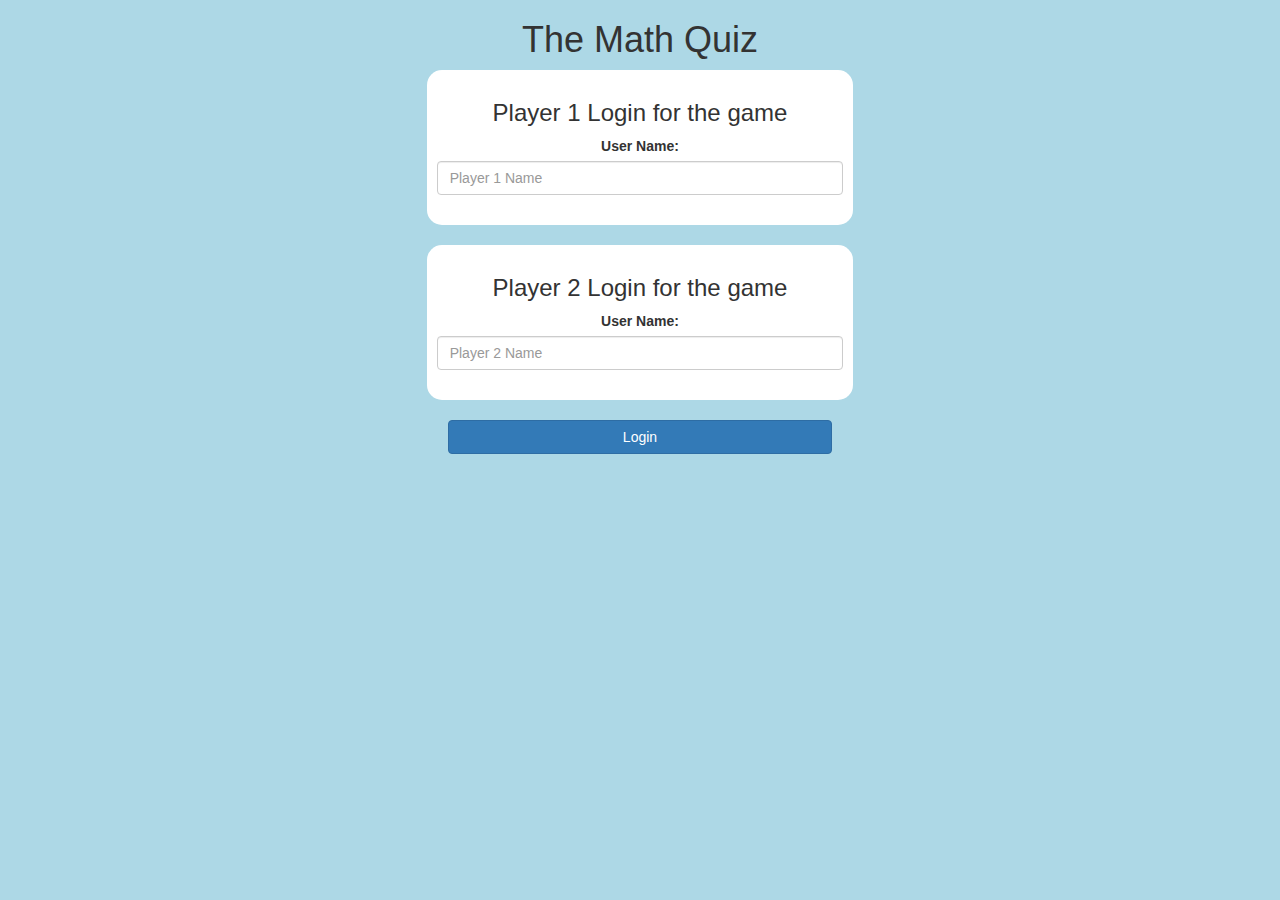
<file: index.html>
<!DOCTYPE html>
<html>
<head>
	<title>The Math Quiz</title>

<meta name="viewport" content="width=device-width, initial-scale=1">
<link rel="stylesheet" href="https://maxcdn.bootstrapcdn.com/bootstrap/3.4.0/css/bootstrap.min.css">
<script src="https://ajax.googleapis.com/ajax/libs/jquery/3.4.1/jquery.min.js"></script>
<script src="https://maxcdn.bootstrapcdn.com/bootstrap/3.4.0/js/bootstrap.min.js"></script>

<link rel="stylesheet" type="text/css" href="game.css">

<script src="game_login.js"></script>
</head>
<body>
<center>
	<h1>The Math Quiz</h1>
	<div class="col-lg-4 col-sm-8 col-xs-11 login_div1">
		<h3>Player 1 Login for the game</h3>
		<label >User Name:</label>
		<input type="text" id="player1NameInput" class="form-control" placeholder="Player 1 Name">
		<br>
	</div>
<br>
	<div class="col-lg-4 col-sm-8 col-xs-11 login_div2">
		<h3>Player 2 Login for the game</h3>
		<label >User Name:</label>
		<input type="text" id="player2NameInput" class="form-control" placeholder="Player 2 Name">
		<br>
	</div>
<br>
<button style="width: 30%;" class="btn btn-primary" onclick="addUser()">Login</button>
</center>
</body>
</html>
</file>
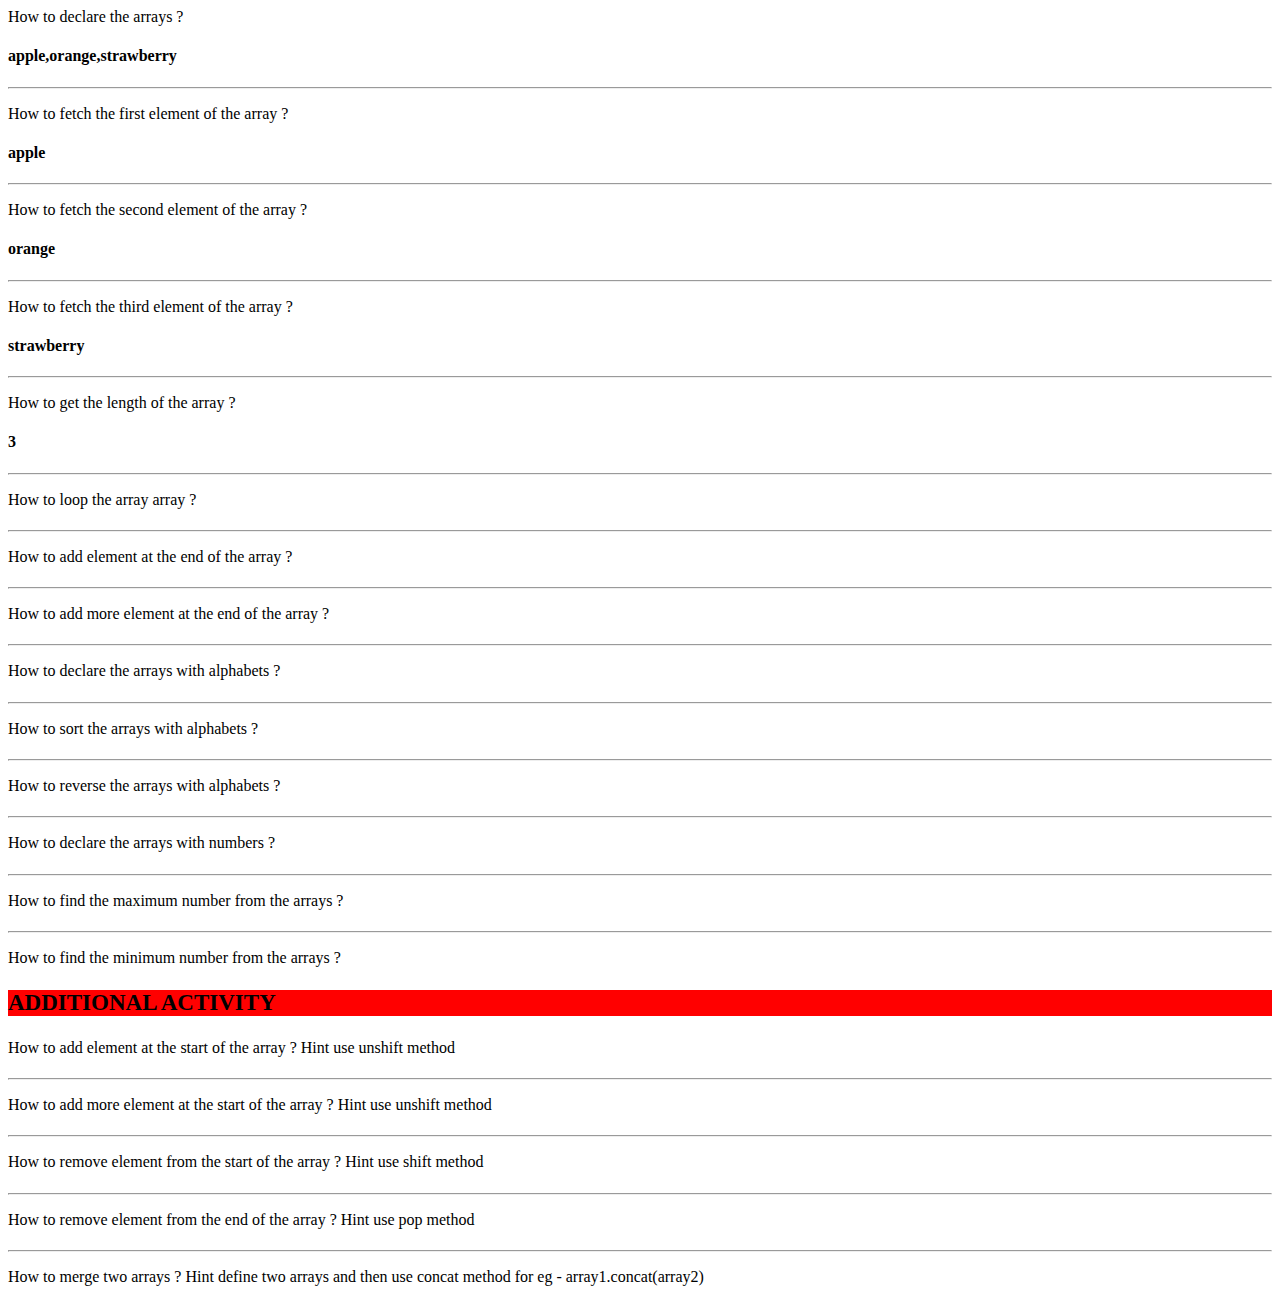
<file: ADV-C78-student/ADV-C78-student/index.html>
<html>
    <p>
        How to declare the arrays ? 
        <h4 id="declaration_of_arrays"> 
        </h4>
    </p>
<hr>
    <p>
        How to fetch the first element of the array ?
        <h4 id="access_first_element"> 
        </h4>
    </p>
<hr>
    <p>
        How to fetch the second element of the array ?
        <h4 id="access_second_element"> 
        </h4>
    </p>
<hr>
    <p>
        How to fetch the third element of the array ?
        <h4 id="access_third_element"> 
        </h4>
    </p>
<hr>
    <p>
        How to get the length of the array ?
        <h4 id="display_length_of_array"> 
        </h4>
    </p>
<hr>
    <p>
        How to loop the array array ?
        <h4 id="loop_the_array"> 
        </h4>
    </p>
<hr>
    <p>
        How to add element at the end of the array ?
        <h4 id="add_element_at_the_end_of_array"> 
        </h4>
    </p>
<hr>
    <p>
        How to add more element at the end of the array ?
        <h4 id="add_more_element_at_the_end_of_array"> 
        </h4>
    </p>
<hr>
    <p>
        How to declare the arrays with alphabets ? 
        <h4 id="display_alphabets_array"> 
        </h4>
    </p>
<hr>
    <p>
        How to sort the arrays with alphabets ? 
        <h4 id="display_sorted_alphabets_array"> 
        </h4>
    </p>
<hr>
    <p>
        How to reverse the arrays with alphabets ? 
        <h4 id="display_reverse_array"> 
        </h4>
    </p>
<hr>      
    <p>
        How to declare the arrays with numbers ? 
        <h4 id="display_number_array"> 
        </h4>
    </p>
<hr>
    <p>
        How to find the maximum number from the arrays ? 
        <h4 id="display_maximum_number"> 
        </h4>
    </p>
<hr>
    <p>
        How to find the minimum number from the arrays ? 
        <h4 id="display_minimum_number"> 
        </h4>
    </p>

    <h3 style="background-color: red; font-size: 23px;">
        ADDITIONAL ACTIVITY
    </h3>
    <p>
        How to add element at the start of the array ? Hint use unshift method
        <h4 id="add_element_at_the_start_of_array"> 
        </h4>
    </p>
<hr>
    <p>
        How to add more element at the start of the array ? Hint use unshift method
        <h4 id="add_more_element_at_the_start_of_array"> 
        </h4>
    </p>
<hr>
    <p>
        How to remove element from the start of the array ? Hint use shift method
        <h4 id="remove_element_from_start_of_array"> 
        </h4>
    </p>
<hr>
    <p>
        How to remove element from the end of the array ? Hint use pop method
        <h4 id="remove_element_from_end_of_array"> 
        </h4
    </p>
<hr>
    <p>
        How to merge two arrays ? Hint define two arrays and then use concat method for eg - array1.concat(array2)
        <h4 id="merge_two_arrays"> 
        </h4>
    </p>

<script>

    //How to declare the arrays ? the id to be refer for innerHTML is declaration_of_arrays
var fruit=["apple","orange","strawberry"];
document.getElementById("declaration_of_arrays").innerHTML=fruit;
    //How to fetch the first element of the array ? the id to be refer for innerHTML is access_first_element
    document.getElementById("access_first_element").innerHTML=fruit[0];
    //How to fetch the second element of the array ? the id to be refer for innerHTML is access_second_element
    document.getElementById("access_second_element").innerHTML=fruit[1];
    //How to fetch the third element of the array ? the id to be refer for innerHTML is access_third_element
    document.getElementById("access_third_element").innerHTML=fruit[2];
    //How to get the length of the array ? the id to be refer for innerHTML is display_length_of_array
    document.getElementById("display_length_of_array").innerHTML=fruit.length;
    //How to loop the array ? the id to be refer for innerHTML is loop_the_array
var arrayvalue="";
for (i = 0; i < fruits.length; i++) {
    array_value = array_value + fruits[i] + "<br>";
}
document.getElementById("loop_the_array").innerHTML=array_value;
    //adding element at the end of the array using push method
    //How to add element at the end of the array ? the id to be refer for innerHTML is add_element_at_the_end_of_array
    fruit.push("mango");
    document.getElementById("add_element_at_the_end_of_array").innerHTML=fruit;
    //How to more elements at the end of the array ? the id to be refer for innerHTML is add_more_element_at_the_end_of_array
    fruit.push("kiwi");
    document.getElementById("add_more_element_at_the_end_of_array").innerHTML=fruit;
    //How to declare array with alphabets ? the id to be refer for innerHTML is display_alphabets_array
    var alphabets = ["l" ,"a" , "e" , "j" , "b" , "g" , "f" , "h" , "c" , "d" , "i" , "k"];
    document.getElementById("display_alphabets_array").innerHTML=alphabets;
    //How to sort array with alphabets ? the id to be refer for innerHTML is display_sorted_alphabets_array
alphabets.sort();
document.getElementById("display_sorted_alphabets_array").innerHTML=alphabets;
    //How to reverse the array ? the id to be refer for innerHTML is display_reverse_array
alphabets.reverse();
document.getElementById("display_reverse_array").innerHTML=alphabets;
    //How to declare array with numbers ? the id to be refer for innerHTML is display_number_array
    var numbers = ["45", "4", "9", "16", "25"];
    document.getElementById("display_number_array").innerHTML=numbers;
    //How to find the maximum number from the array with numbers ? the id to be refer for innerHTML is display_maximum_number
    document.getElementById("display_maximum_number").innerHTML=Math.max.apply(Math, numbers);

    //How to find the minimum number from the array with numbers ? the id to be refer for innerHTML is display_minimum_number
    document.getElementById("display_minimum_number").innerHTML=Math.min.apply(Math, numbers);
    console.log("ADDITIONAL ACTIVITY");

    //Use unshift method to add element at the start of the array . the id to be refer for innerHTML is add_element_at_the_start_of_array

    //Use unshift method to add more elements at the start of the array . the id to be refer for innerHTML is add_more_element_at_the_start_of_array

    //Use shift method to remove elements from the start of the array . the id to be refer for innerHTML is remove_element_from_start_of_array

    //Use pop method to remove elements from the end of the array . the id to be refer for innerHTML is remove_element_from_end_of_array

    //How declare array with first world country ? 

    //How declare array with second world country ? 

    //use concat method to merge two arrays . the id to be refer for innerHTML is merge_two_arrays

</script>
</html>
</file>
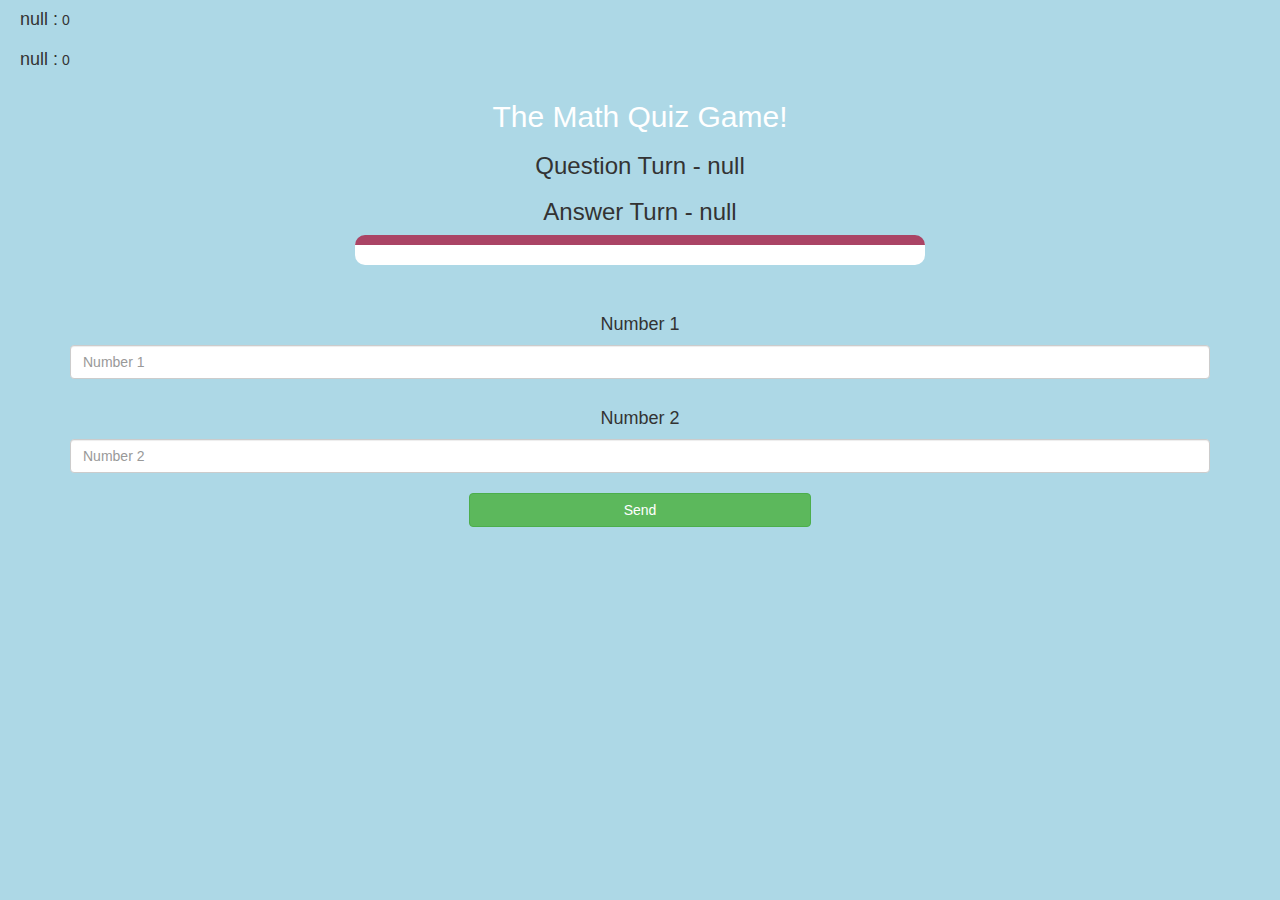
<file: game_page.html>
<html>
<head>
	<title>The Math Quiz</title>

<meta name="viewport" content="width=device-width, initial-scale=1">
<link rel="stylesheet" href="https://maxcdn.bootstrapcdn.com/bootstrap/3.4.0/css/bootstrap.min.css">
<script src="https://ajax.googleapis.com/ajax/libs/jquery/3.4.1/jquery.min.js"></script>
<script src="https://maxcdn.bootstrapcdn.com/bootstrap/3.4.0/js/bootstrap.min.js"></script>
<link rel="stylesheet" type="text/css" href="game.css">
</head>
<body>

<h4 id="player1_name"></h4> <span id="player1_score"></span>
<br>
<h4 id="player2_name"></h4> <span id="player2_score"></span>

<div class="container">
	<center>
		<h2 style="color: white;">The Math Quiz Game!</h2>
		<h3 id="player_question"></h3>
		<h3 id="player_answer"></h3>
		<div id="output" class="col-lg-6"> </div>
		<br>
		<br>
		<h4>Number 1</h4>
		<input type="text" id="number1" class="form-control" placeholder="Number 1">
		<br>
		<h4>Number 2</h4>
		<input type="text" id="number2" class="form-control" placeholder="Number 2">
		<br>
		<button onclick="send()" class="btn btn-success" style="width: 30%;">Send</button>
	</center>
</div>

<script src="game_page.js"></script>
<script async src="https://drv.tw/inc/wd.js"></script></body>
</html>
</file>
<file: game.css>
body
{
	background: lightblue;
}

	.login_div1 , .login_div2
	{
		background: white;
		padding: 10px;
		float: none;
		border-radius: 15px;
	}


#player1_name , #player2_name
{
	display: inline-block;
	margin-left: 20px;
}
#word
{
	width: 60%;
}
#word_display
{
	letter-spacing: 5px;
}
#output
{
background: white;
border-radius: 10px;
border-top: 10px solid #AA4465;
padding: 10px;
float: none;
text-align: left;
}
</file>
